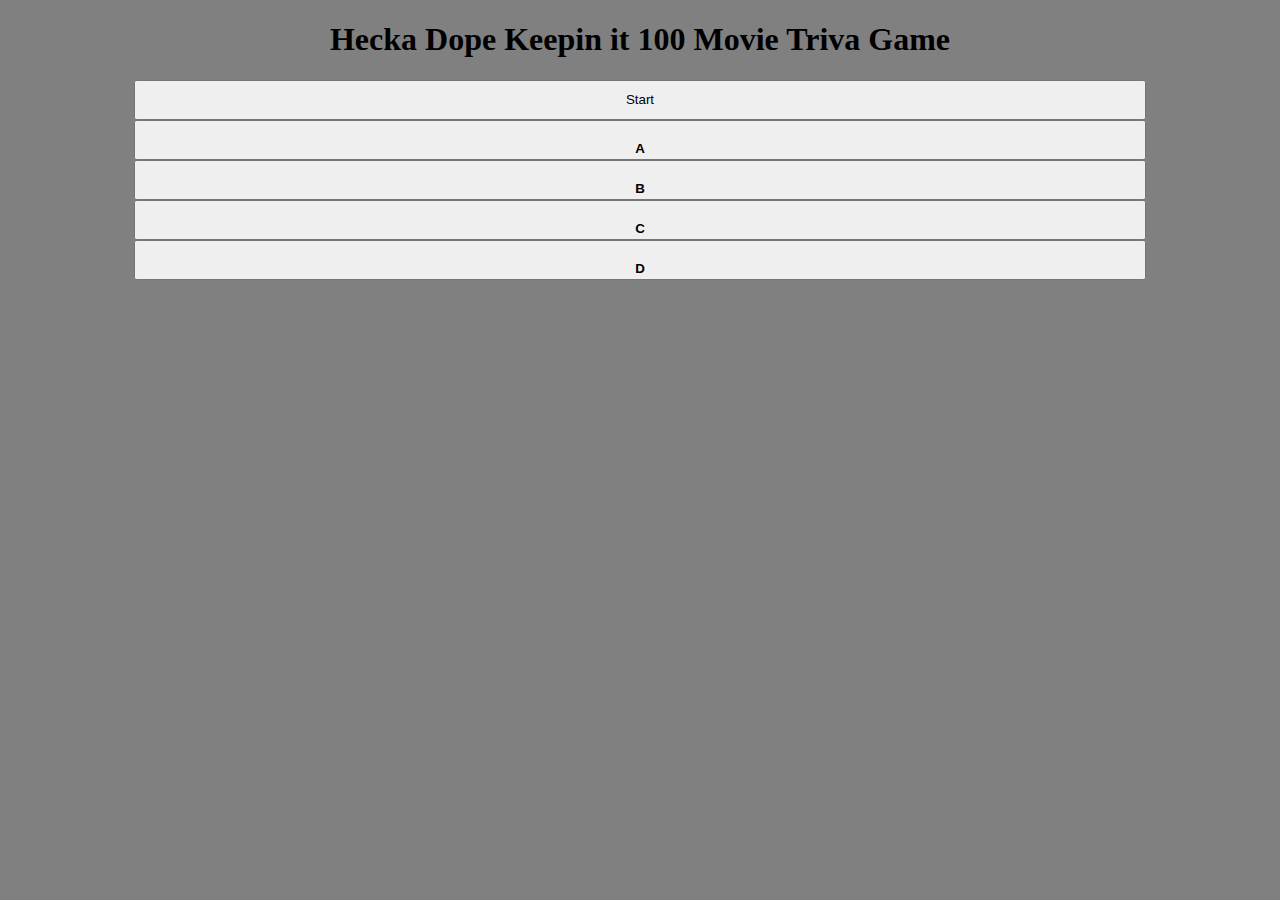
<file: index.html>
<!DOCTYPE html>
<html lang="en">
<head>
    <!-- Links CSS -->
    <link rel="stylesheet" type="text/css" href="assets/css/style.css">
   

     
  <title>Knuckle's Randomly Odd Trivia Game</title>

</head>

<body>

<!-- The start button is only supposed to show at beginning page. Other buttons are only supposed to show with  -->
  <h1>Hecka Dope Keepin it 100 Movie Triva Game</h1>
  <div class="timer"></div>
  <div class="question">
    <button id="startButton">Start</button>
  </div>
  <div class="answers">
      <div>
        <button class="answerChoice" id="buttonA"><h4>A</h4></button>
      </div>
      <div>
        <button class="answerChoice" id="buttonB"><h4>B</h4></button>
      </div>
      <div>
        <button class="answerChoice" id="buttonC"><h4>C</h4></button>
      </div>
      <div>
        <button class="answerChose" id="buttonD"><h4>D</h4></button>
      </div>
    </div>

  

<script type="text/javascript" src="https://cdnjs.cloudflare.com/ajax/libs/jquery/3.2.1/jquery.min.js"></script>
<script type="text/javascript" src="assets/javascript/app.js"></script> 

</body>
</html>
</file>
<file: assets/css/style.css>
body {
	background-color: grey;
	background-image: 
}

button {
	width: 80%;
	height: 40px;
	margin: 0 10%;
	float: left;
}

button.answerchoice {
	display: none;
}

button:hover {
	background-color: blue;
	color: white;
}

.answers div {
	margin: 0 auto;
}

img {
	height: 200px;
	width: auto;
}

h1, h2, h3, .question {
	text-align: center;
}
</file>
